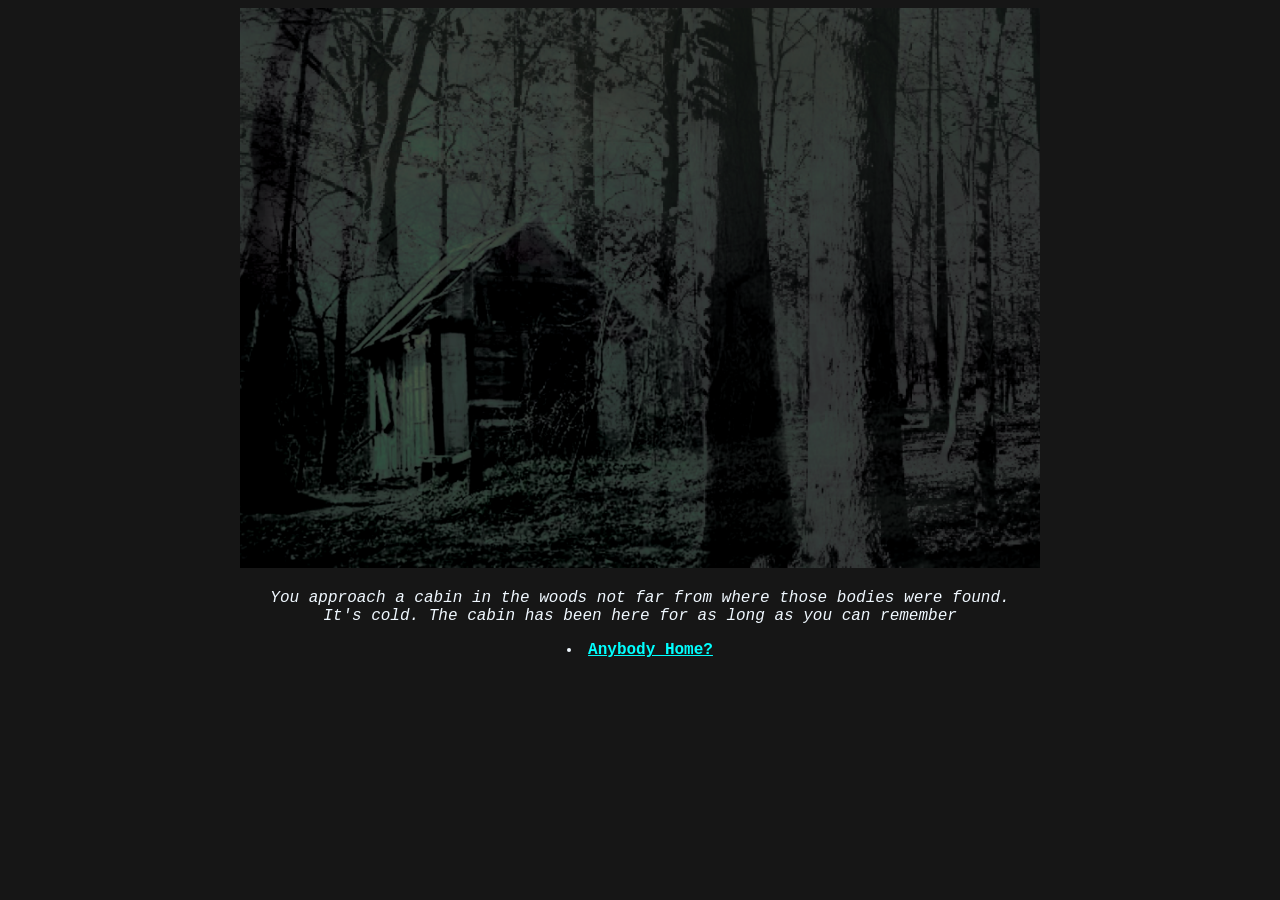
<file: index.html>
<!DOCTYPE html>
<html lang="eng">

<head>
    <meta charset="UTF-8">
    <meta name="viewport" content="width=device-width, initial scale=1.0">
    <title>Coversation with the Taxidermist</title>
    <link rel="stylesheet" href="style.css">
</head>

<body>
    <div class="wrapper1">
        <div class="background image">
                <img src="gameBgCabin1.png" width="100%">
            <div class="center text">
                <div class="narration">
                <p>You approach a cabin in the woods not far from where those bodies were found. <br> It's cold. 
                    The cabin has been here for as long as you can remember</p>
            </div>
             <div class="choose">
                        <li><a href="anybodyHome.html">Anybody Home?</a></li>
                    </div>
        </div>
        </div>
    </div>
</body>
</html>
</file>
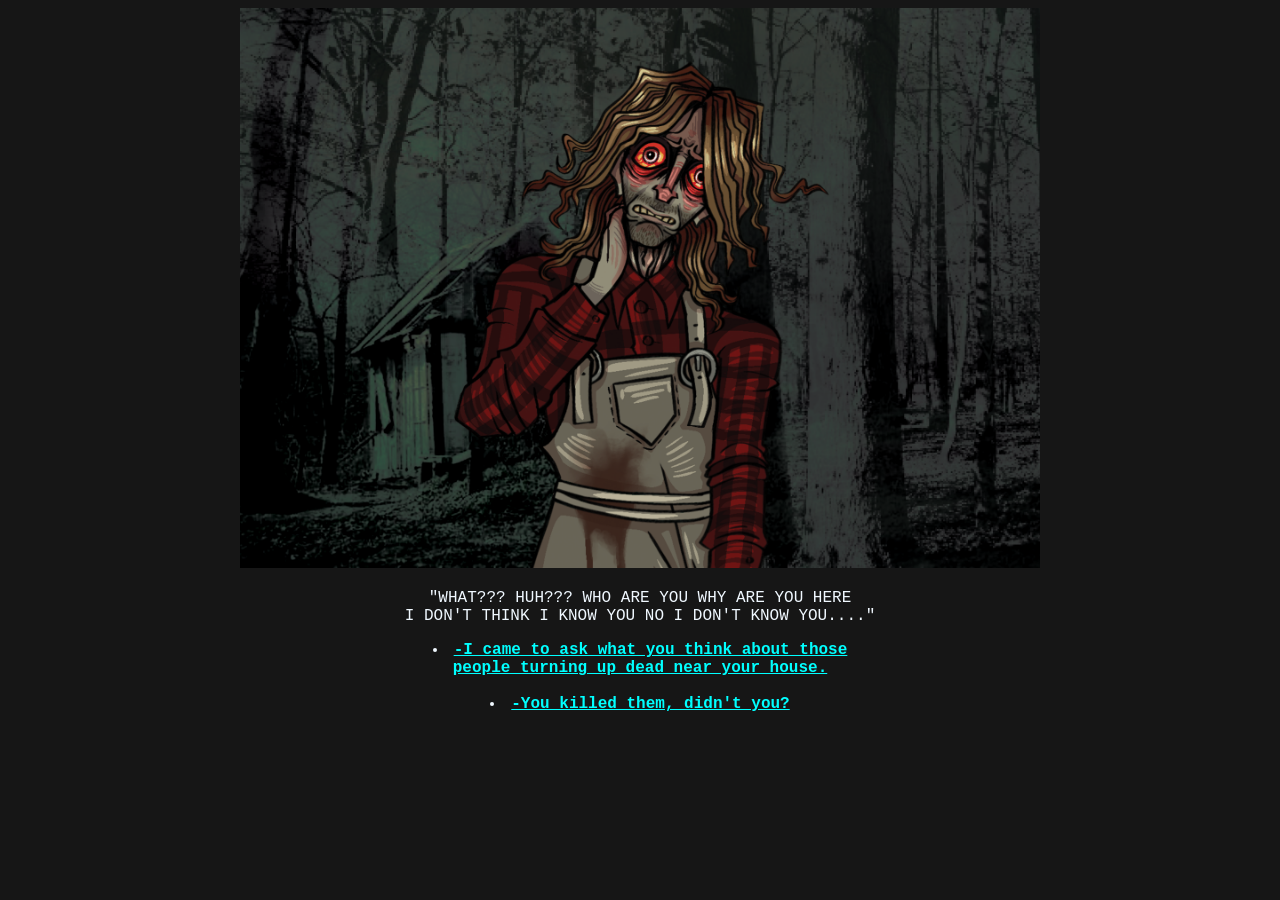
<file: anybodyHome.html>
<!DOCTYPE html>
<html lang="eng">

<head>
    <meta charset="UTF-8">
    <meta name="viewport" content="width=device-width, initial scale=1.0">
    <title>Coversation with the Taxidermist</title>
    <link rel="stylesheet" href="style.css">
</head>

<body>
    <div class="wrapper1">
        <div class="background image">
                <img src="taxSpriteTest1.png" width="100%">
            <div class="center text">
                <div class="talking">
                <p>"WHAT??? HUH??? WHO ARE YOU WHY ARE YOU HERE <br>I DON'T THINK I KNOW YOU NO I DON'T KNOW YOU...."</p>
                    <div class="choose">
                        <li><a href="noVisitors.html">-I came to ask what you think about those <br> people turning up dead near your house.</a></li>
                        <br>
                        <li><a href="killedthem.html">-You killed them, didn't you?</a></li>
                    </div>
            </div>
        </div>
        </div>
    </div>
</body>
</html>
</file>
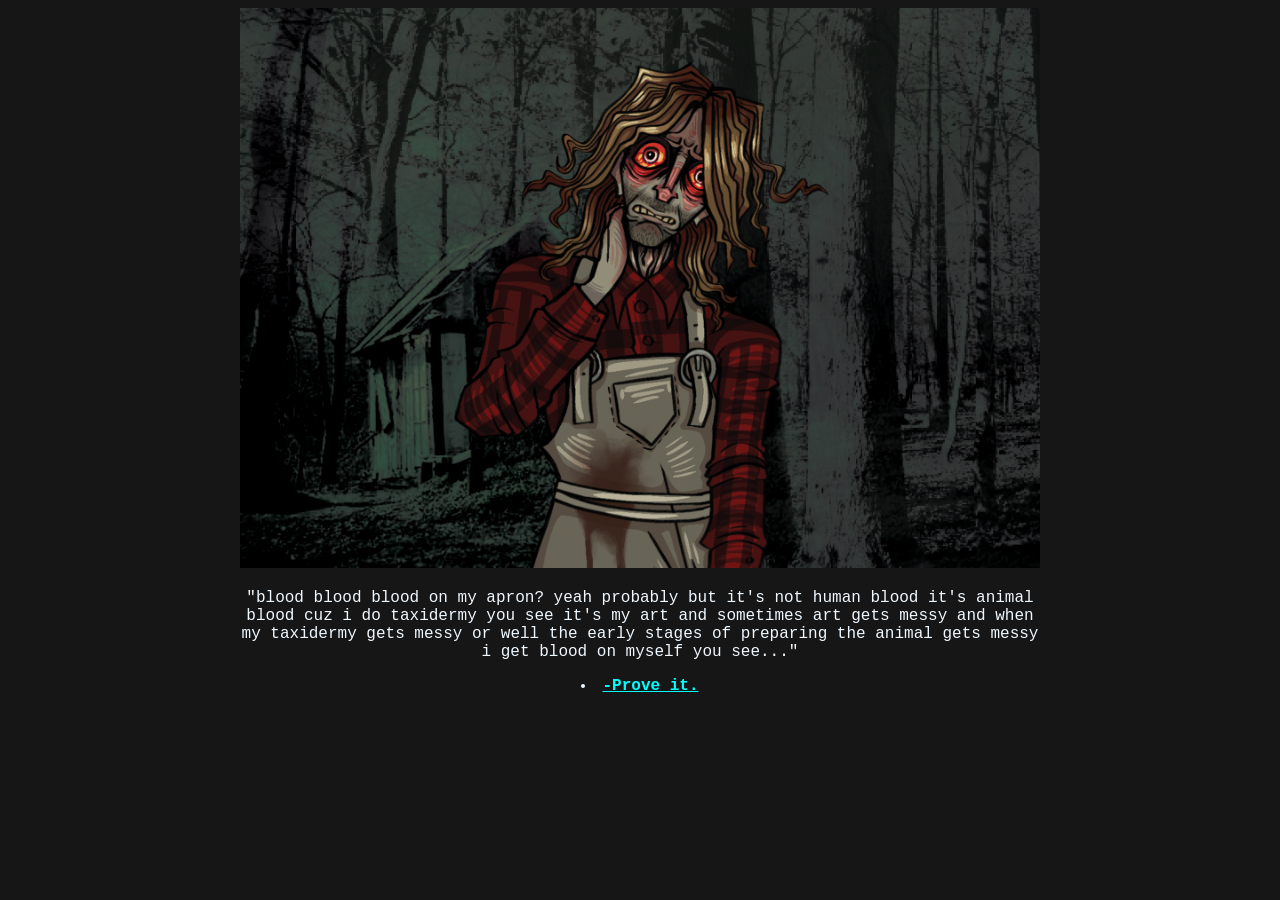
<file: apronblood.html>
<!DOCTYPE html>
<html lang="eng">

<head>
    <meta charset="UTF-8">
    <meta name="viewport" content="width=device-width, initial scale=1.0">
    <title>Coversation with the Taxidermist</title>
    <link rel="stylesheet" href="style.css">
</head>

<body>
    <div class="wrapper1">
        <div class="background image">
                <img src="taxSpriteTest1.png" width="100%">
            <div class="center text">
                <div class="talking">
                <p>"blood blood blood on my apron? yeah probably but it's not human blood it's animal blood cuz i do taxidermy you see it's my art and sometimes art gets messy and when my taxidermy gets messy or well the early stages of preparing the animal gets messy i get blood on myself you see..."</p>
                    <div class="choose">
                        <li><a href="proveit.html">-Prove it.</a></li>
                    </div>
            </div>
        </div>
        </div>
    </div>
</body>
</html>
</file>
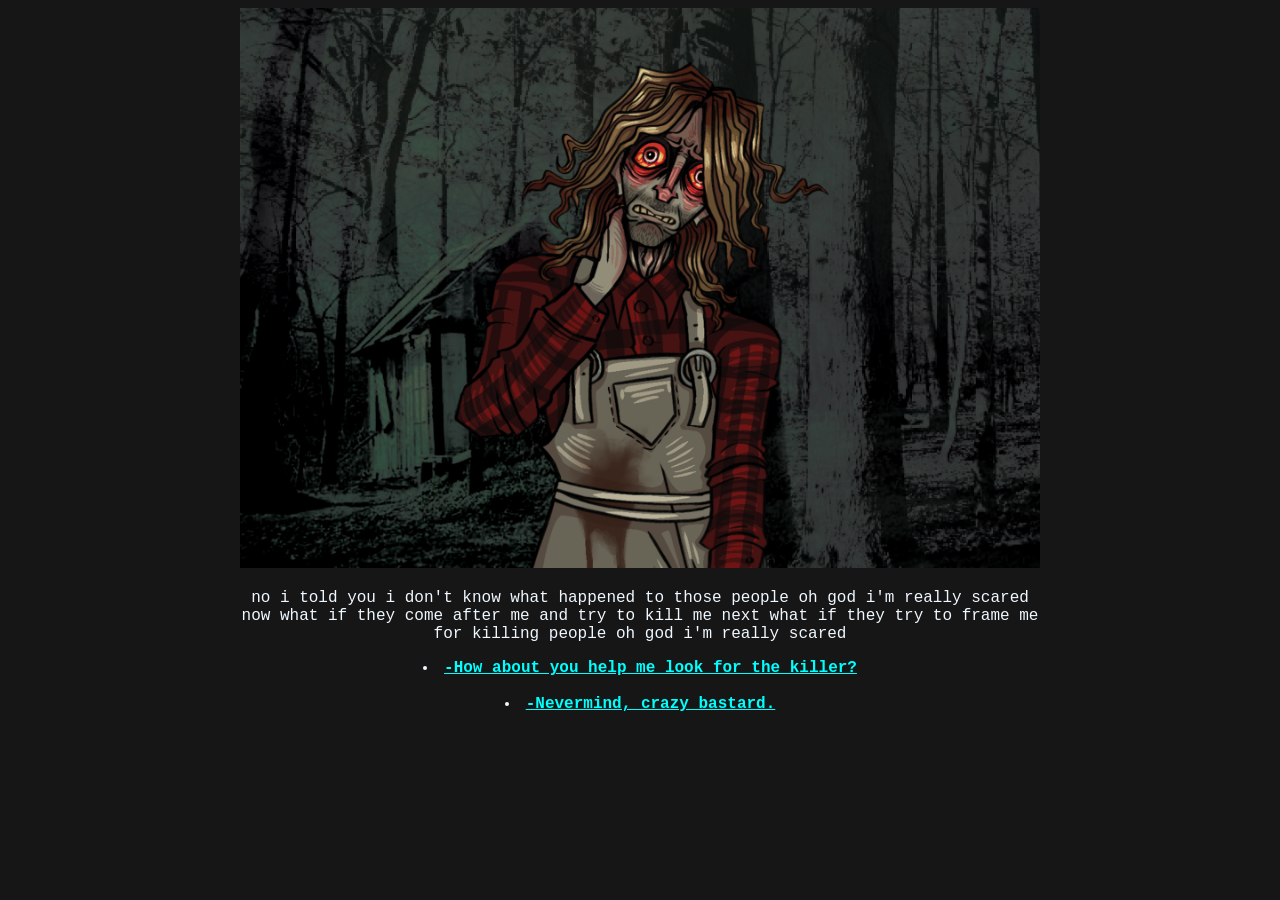
<file: dontknow.html>
<!DOCTYPE html>
<html lang="eng">

<head>
    <meta charset="UTF-8">
    <meta name="viewport" content="width=device-width, initial scale=1.0">
    <title>Coversation with the Taxidermist</title>
    <link rel="stylesheet" href="style.css">
</head>

<body>
    <div class="wrapper1">
        <div class="background image">
                <img src="taxSpriteTest1.png" width="100%">
            <div class="center text">
                <div class="talking">
                    <p>no i told you i don't know what happened to those people oh god i'm really 
                        scared now what if they come after me and try to kill me next what if they try to frame me for killing people oh god i'm really scared </p>
                    <div class="choose">
                        <li><a href="helplook.html">-How about you help me look for the killer?</a></li>
                        <br>
                        <li><a href="leavingalt.html">-Nevermind, crazy bastard.</a></li>
                    </div>
            </div>
        </div>
        </div>
    </div>
</body>
</html>
</file>
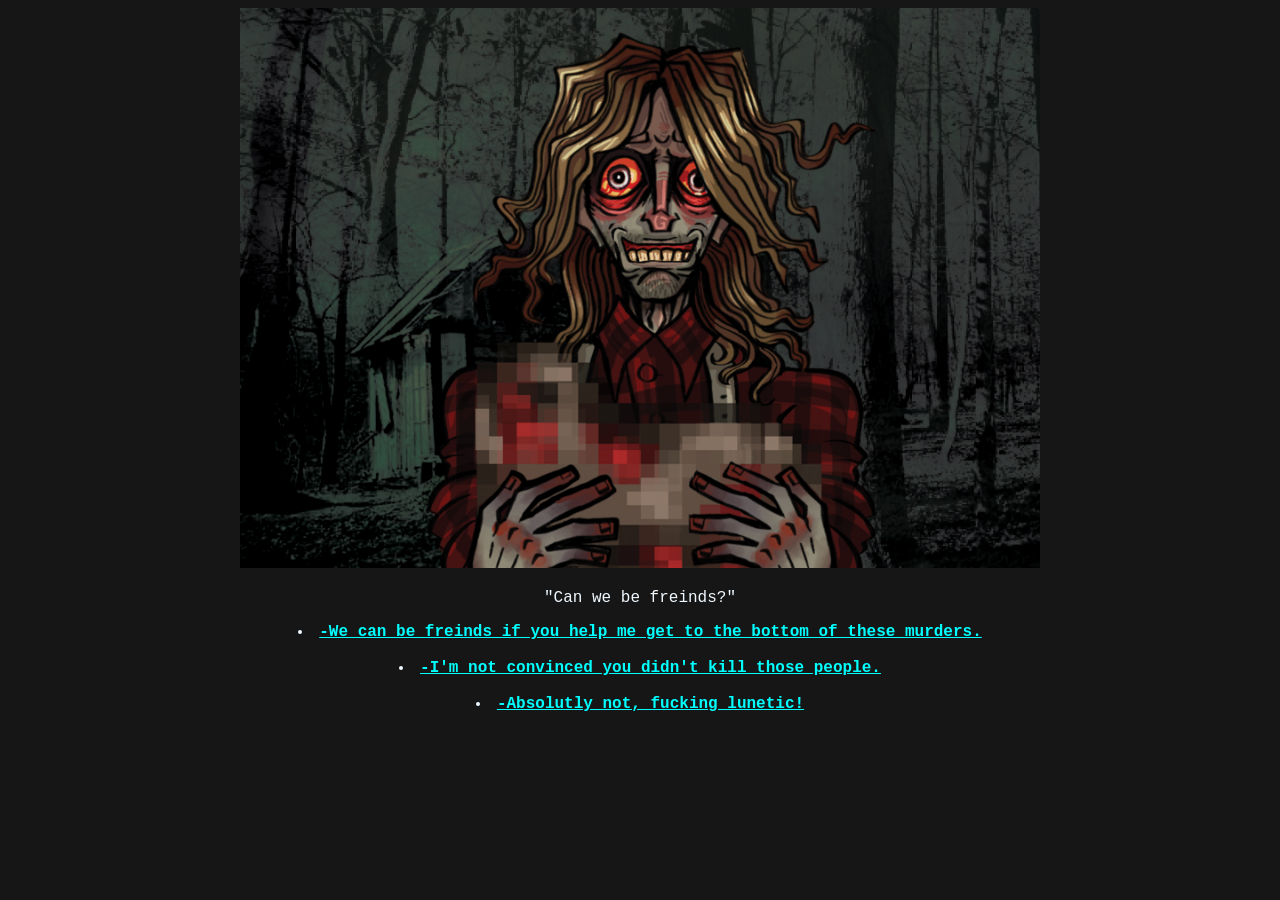
<file: friends.html>
<!DOCTYPE html>
<html lang="eng">

<head>
    <meta charset="UTF-8">
    <meta name="viewport" content="width=device-width, initial scale=1.0">
    <title>Coversation with the Taxidermist</title>
    <link rel="stylesheet" href="style.css">
</head>

<body>
    <div class="wrapper1">
        <div class="background image">
                <img src="taxSpriteTest3.png" width="100%">
            <div class="center text">
                <div class="talking">
                <p>"Can we be freinds?"</p>
            </div>
            <div class="choose">
                        <li><a href="helplook.html">-We can be freinds if you help me get to the bottom of these murders.</a></li>
                        <br>
                        <li><a href="notconvinced.html">-I'm not convinced you didn't kill those people.</a></li>
                        <br>
                        <li><a href="leaving.html">-Absolutly not, fucking lunetic!</a></li>
                    </div>
        </div>
        </div>
    </div>
</body>
</html>
</file>
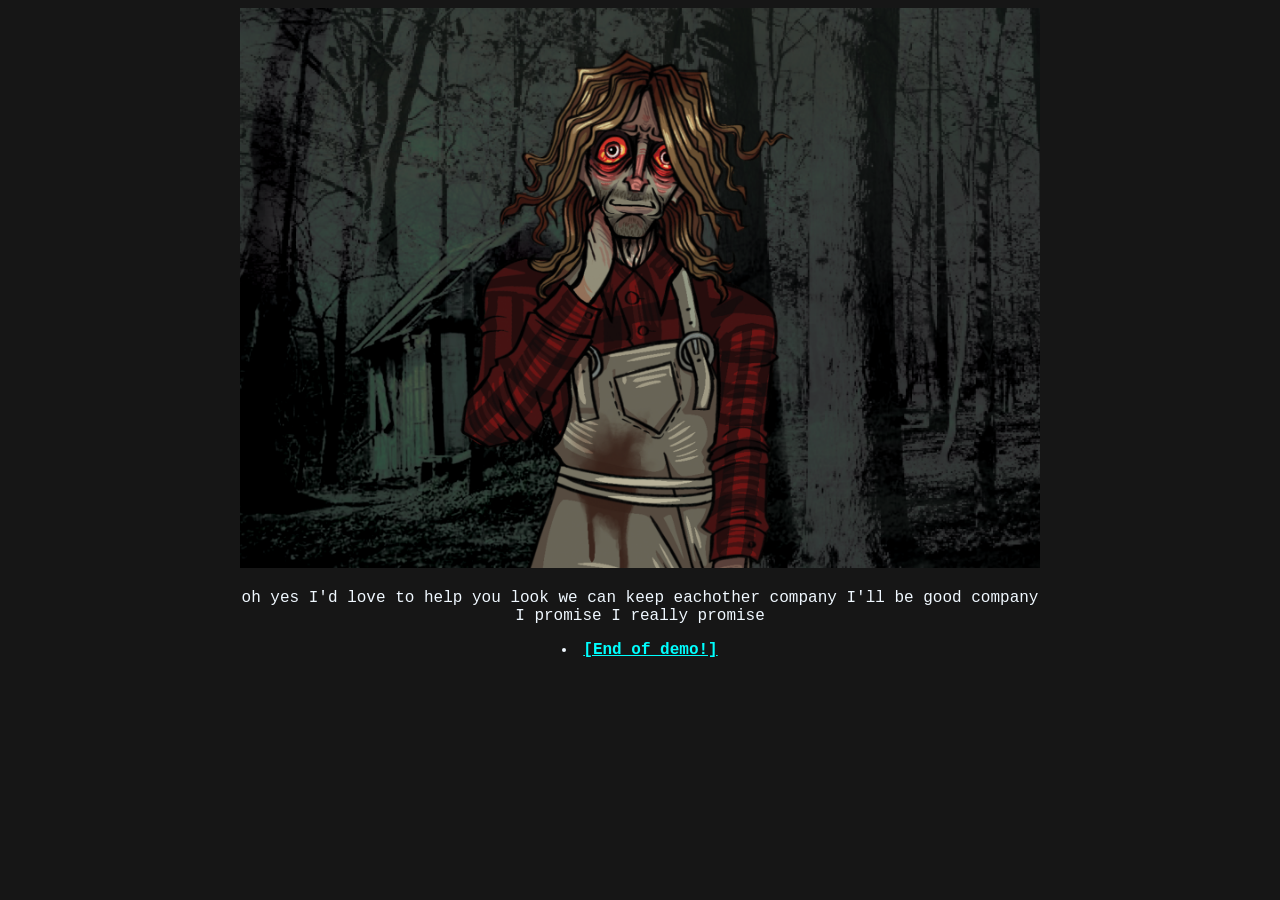
<file: helplook.html>
<!DOCTYPE html>
<html lang="eng">

<head>
    <meta charset="UTF-8">
    <meta name="viewport" content="width=device-width, initial scale=1.0">
    <title>Coversation with the Taxidermist</title>
    <link rel="stylesheet" href="style.css">
</head>

<body>
    <div class="wrapper1">
        <div class="background image">
                <img src="taxHelp_1.png" width="100%">
            <div class="center text">
                <div class="talking">
                    <p>oh yes I'd love to help you look we can keep eachother company I'll be good company I promise I really promise </p>
                    <div class="choose">
                        <li><a href="index.html">[End of demo!]</a></li>
                    </div>
            </div>
        </div>
        </div>
    </div>
</body>
</html>
</file>
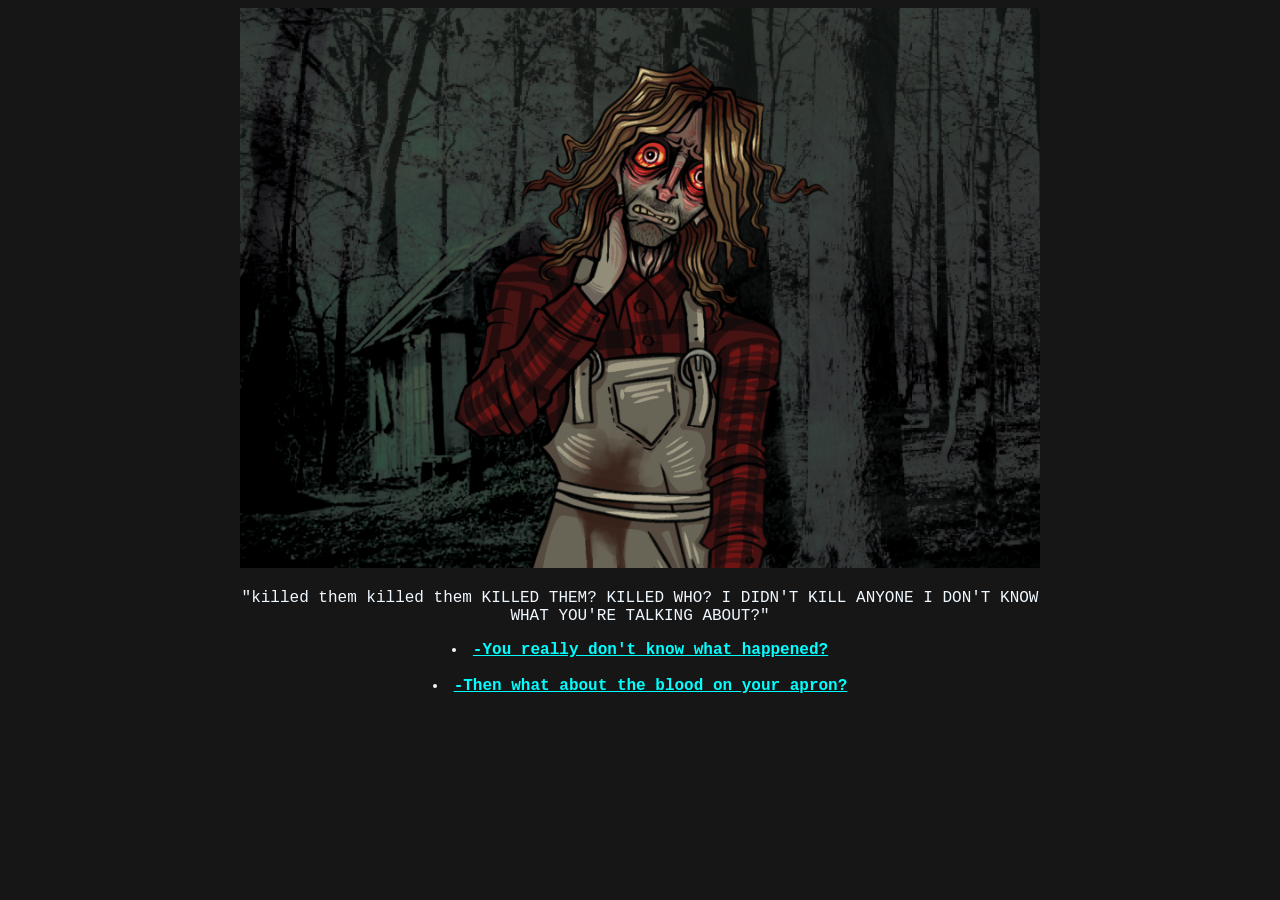
<file: killedthem.html>
<!DOCTYPE html>
<html lang="eng">

<head>
    <meta charset="UTF-8">
    <meta name="viewport" content="width=device-width, initial scale=1.0">
    <title>Coversation with the Taxidermist</title>
    <link rel="stylesheet" href="style.css">
</head>

<body>
    <div class="wrapper1">
        <div class="background image">
                <img src="taxSpriteTest1.png" width="100%">
            <div class="center text">
                <div class="talking">
                <p>"killed them killed them KILLED THEM? KILLED WHO? I DIDN'T KILL ANYONE I DON'T KNOW WHAT YOU'RE TALKING ABOUT?"</p>
                    <div class="choose">
                        <li><a href="noVisitors.html">-You really don't know what happened?</a></li>
                        <br>
                        <li><a href="apronblood.html">-Then what about the blood on your apron?</a></li>
                    </div>
            </div>
        </div>
        </div>
    </div>
</body>
</html>
</file>
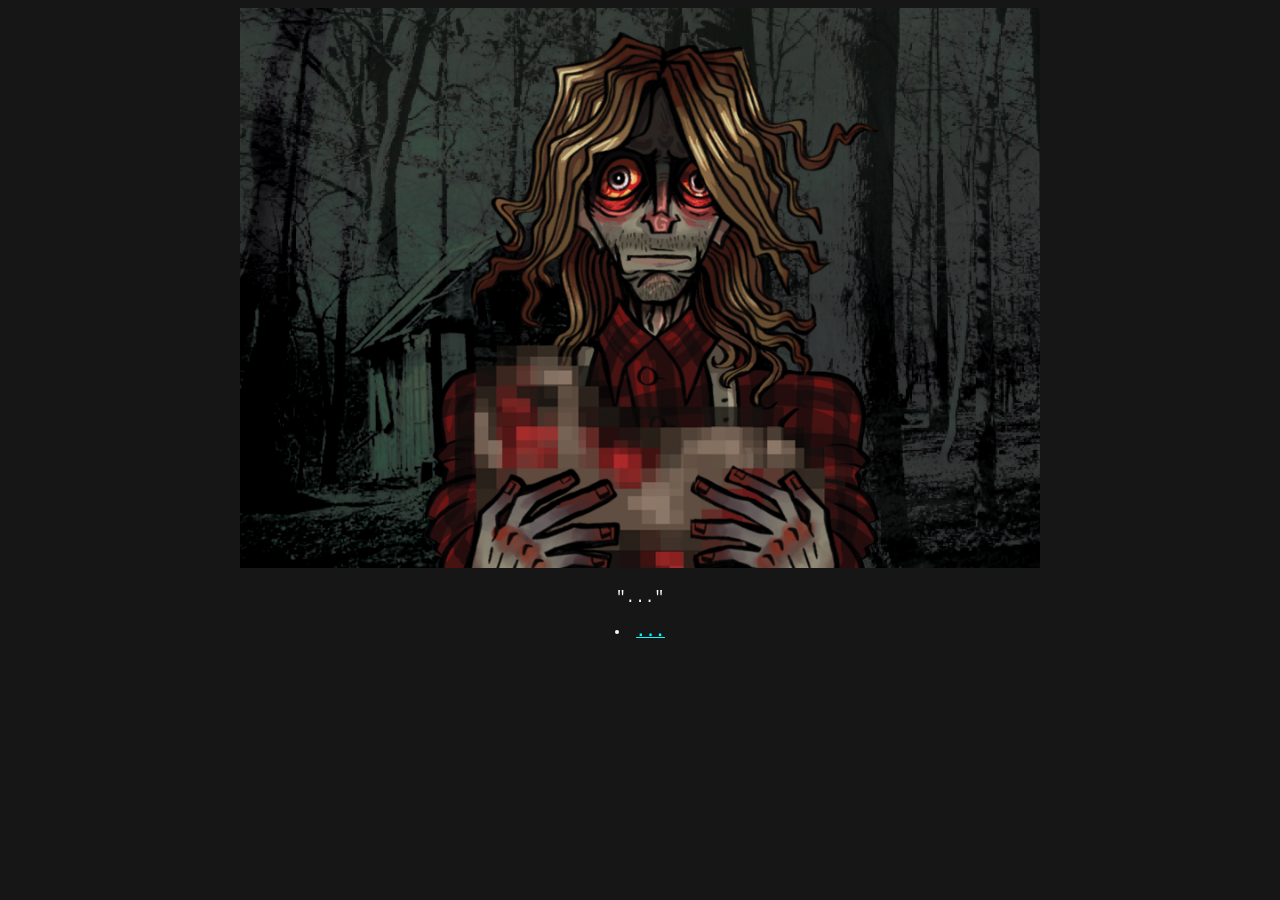
<file: leaving.html>
<!DOCTYPE html>
<html lang="eng">

<head>
    <meta charset="UTF-8">
    <meta name="viewport" content="width=device-width, initial scale=1.0">
    <title>Coversation with the Taxidermist</title>
    <link rel="stylesheet" href="style.css">
</head>

<body>
    <div class="wrapper1">
        <div class="background image">
                <img src="taxNoFriends.png" width="100%">
            <div class="center text">
                <div class="talking">
                <p>"..."</p>
            </div>
            <div class="choose">
                        <li><a href="index.html">...</a></li>
                    </div>
        </div>
        </div>
    </div>
</body>
</html>
</file>
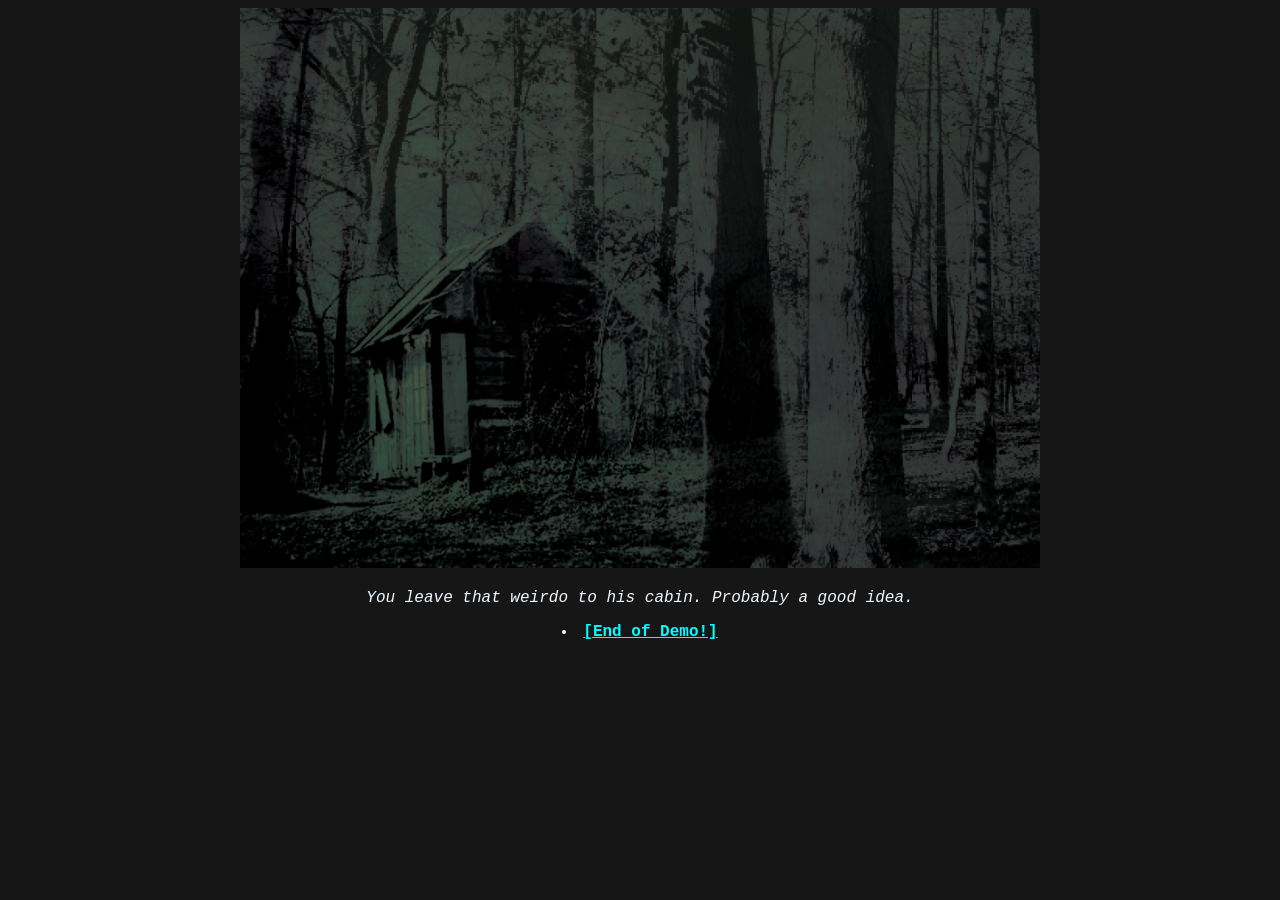
<file: leavingalt.html>
<!DOCTYPE html>
<html lang="eng">

<head>
    <meta charset="UTF-8">
    <meta name="viewport" content="width=device-width, initial scale=1.0">
    <title>Coversation with the Taxidermist</title>
    <link rel="stylesheet" href="style.css">
</head>

<body>
    <div class="wrapper1">
        <div class="background image">
                <img src="gameBgCabin1.png" width="100%">
            <div class="center text">
                <div class="narration">
                <p>You leave that weirdo to his cabin. Probably a good idea.</p>
            </div>
             <div class="choose">
                        <li><a href="index.html">[End of Demo!]</a></li>
                    </div>
        </div>
        </div>
    </div>
</body>
</html>
</file>
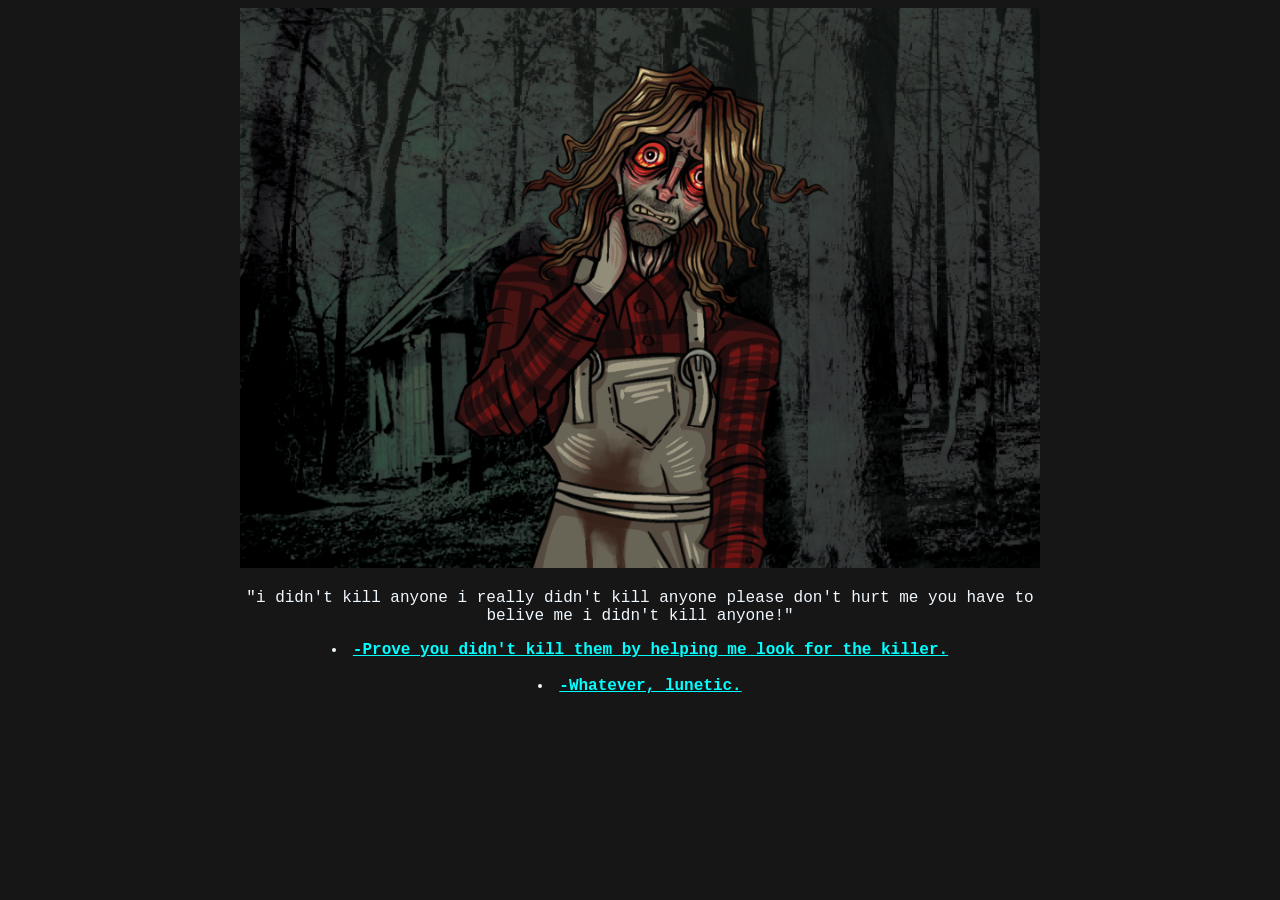
<file: notconvinced.html>
<!DOCTYPE html>
<html lang="eng">

<head>
    <meta charset="UTF-8">
    <meta name="viewport" content="width=device-width, initial scale=1.0">
    <title>Coversation with the Taxidermist</title>
    <link rel="stylesheet" href="style.css">
</head>

<body>
    <div class="wrapper1">
        <div class="background image">
                <img src="taxSpriteTest1.png" width="100%">
            <div class="center text">
                <div class="talking">
                <p>"i didn't kill anyone i really didn't kill anyone please don't hurt me you have to belive me i didn't kill anyone!"</p>
                    <div class="choose">
                        <li><a href="helplook.html">-Prove you didn't kill them by helping me look for the killer.</a></li>
                        <br>
                        <li><a href="leavingalt.html">-Whatever, lunetic.</a></li>
                    </div>
            </div>
        </div>
        </div>
    </div>
</body>
</html>
</file>
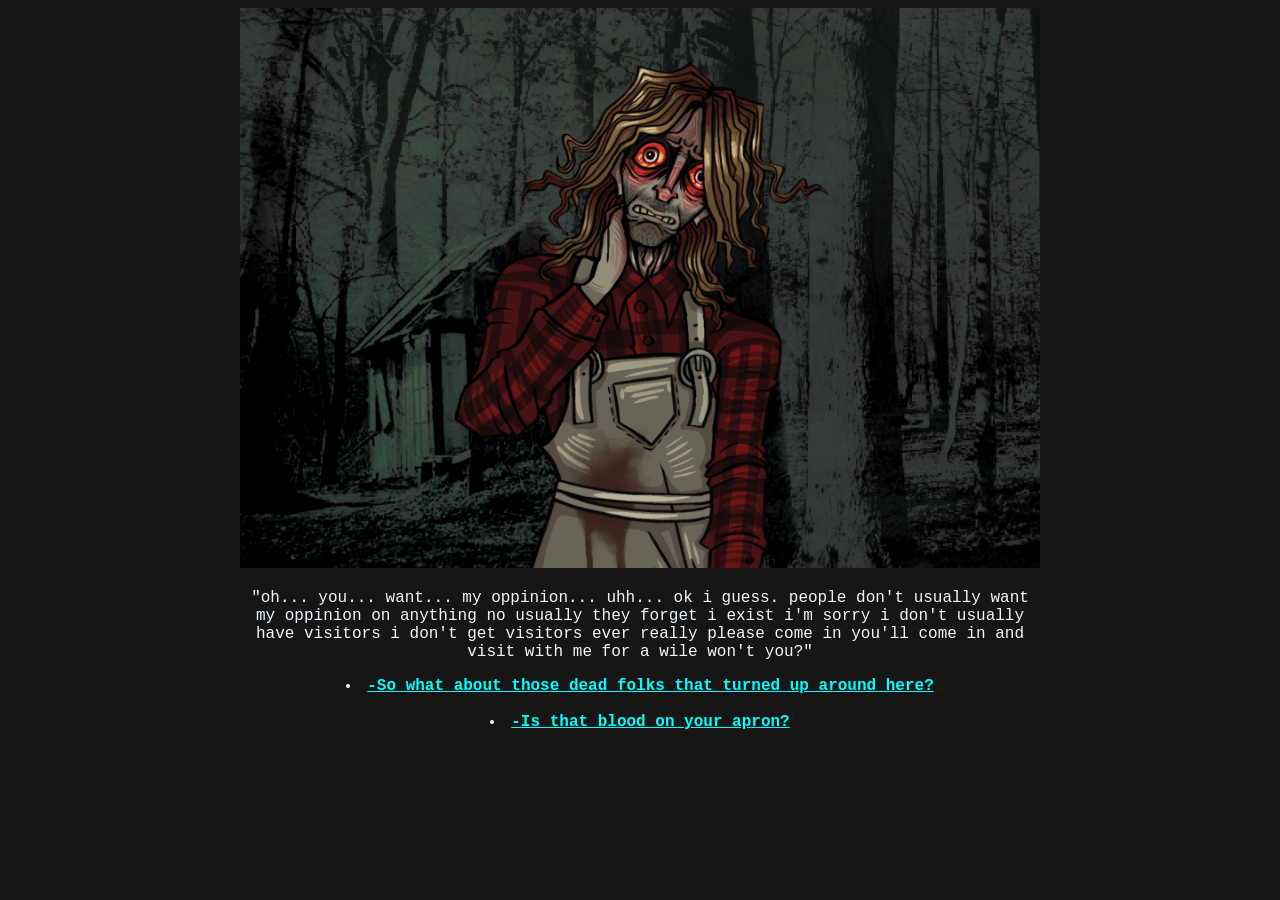
<file: noVisitors.html>
<!DOCTYPE html>
<html lang="eng">

<head>
    <meta charset="UTF-8">
    <meta name="viewport" content="width=device-width, initial scale=1.0">
    <title>Coversation with the Taxidermist</title>
    <link rel="stylesheet" href="style.css">
</head>

<body>
    <div class="wrapper1">
        <div class="background image">
                <img src="taxSpriteTest1.png" width="100%">
            <div class="center text">
                <div class="talking">
                <p>"oh... you... want... my oppinion... uhh... ok i guess. people don't usually want my oppinion on anything no usually they forget i exist i'm sorry i don't usually have visitors i don't get visitors ever really please come in you'll come in and visit with me for a wile won't you?"</p>
                    <div class="choose">
                        <li><a href="oppinion.html">-So what about those dead folks that turned up around here?</a></li>
                        <br>
                        <li><a href="apronblood.html">-Is that blood on your apron?</a></li>
                    </div>
            </div>
        </div>
        </div>
    </div>
</body>
</html>
</file>
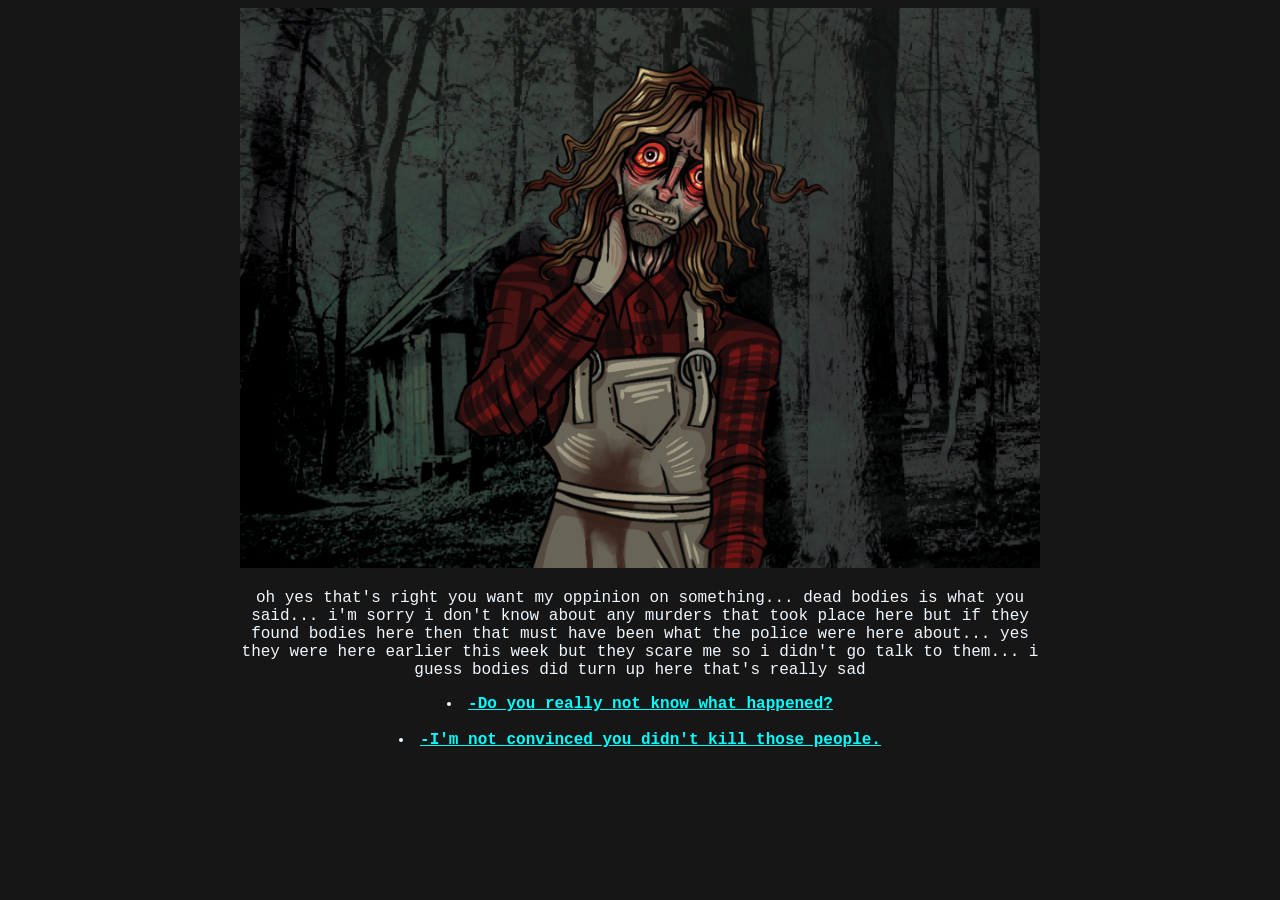
<file: oppinion.html>
<!DOCTYPE html>
<html lang="eng">

<head>
    <meta charset="UTF-8">
    <meta name="viewport" content="width=device-width, initial scale=1.0">
    <title>Coversation with the Taxidermist</title>
    <link rel="stylesheet" href="style.css">
</head>

<body>
    <div class="wrapper1">
        <div class="background image">
                <img src="taxSpriteTest1.png" width="100%">
            <div class="center text">
                <div class="talking">
                    <p>oh yes that's right you want my oppinion on something... dead bodies is what you said... i'm sorry i don't know about any murders that took place here but if they found bodies here then that must have been what the police were here about... 
                        yes they were here earlier this week but they scare me so i didn't go talk to them... i guess bodies did turn up here that's really sad </p>
                    <div class="choose">
                        <li><a href="dontknow.html">-Do you really not know what happened?</a></li>
                        <br>
                        <li><a href="notconvinced.html">-I'm not convinced you didn't kill those people.</a></li>
                    </div>
            </div>
        </div>
        </div>
    </div>
</body>
</html>
</file>
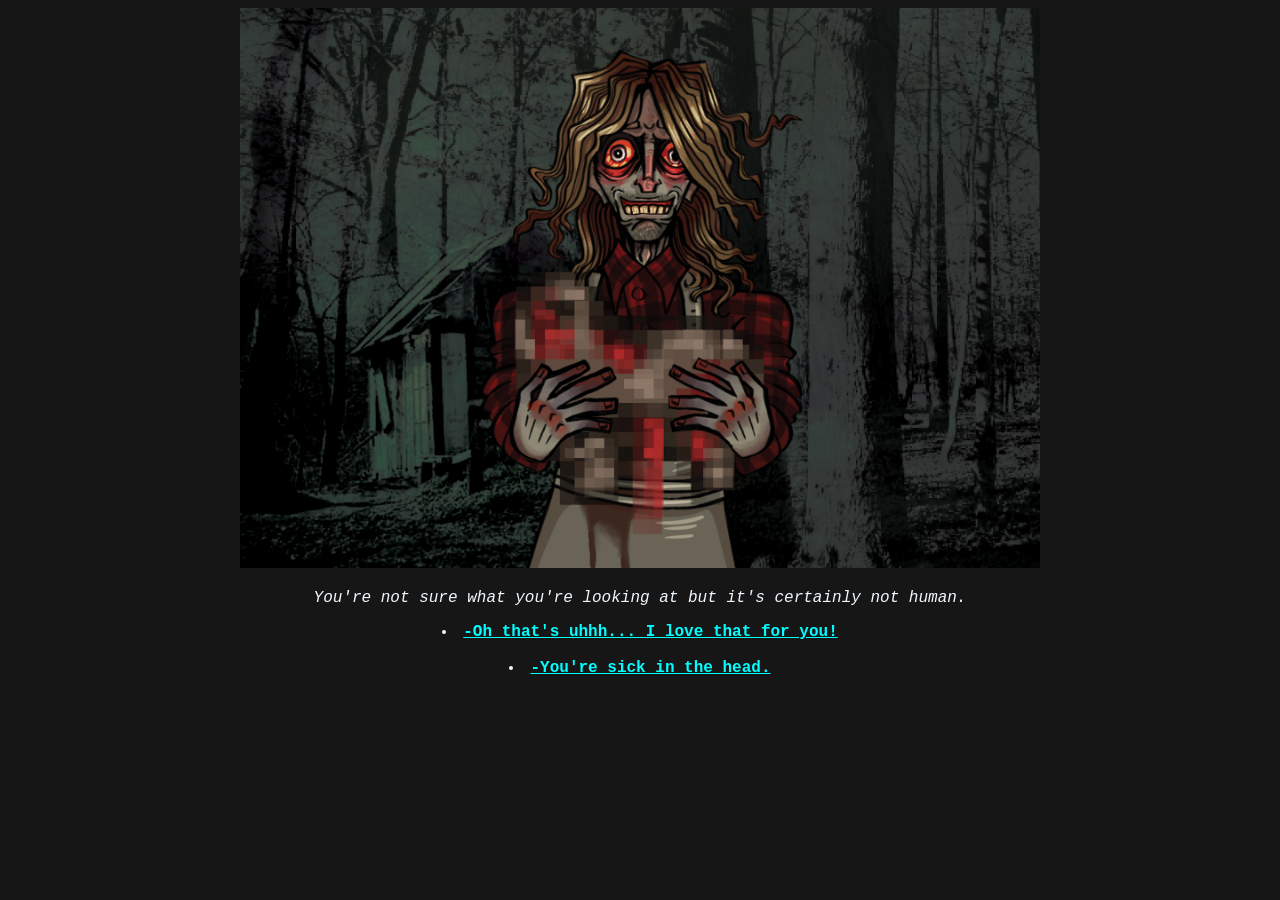
<file: proveit.html>
<!DOCTYPE html>
<html lang="eng">

<head>
    <meta charset="UTF-8">
    <meta name="viewport" content="width=device-width, initial scale=1.0">
    <title>Coversation with the Taxidermist</title>
    <link rel="stylesheet" href="style.css">
</head>

<body>
    <div class="wrapper1">
        <div class="background image">
                <img src="taxSpriteTest2.png" width="100%">
            <div class="center text">
                <div class="narration">
                <p>You're not sure what you're looking at but it's certainly not human.</p>
            </div>
            <div class="choose">
                        <li><a href="friends.html">-Oh that's uhhh... I love that for you!</a></li>
                        <br>
                        <li><a href="leavingalt.html">-You're sick in the head.</a></li>
                    </div>
        </div>
        </div>
    </div>
</body>
</html>
</file>
<file: style.css>
body{
    background-color: rgb(22, 22, 22);
    font-family: 'Courier New', Courier, monospace;
    font-weight: 500;
    color:aliceblue
}

.wrapper1{
    text-align: center;
    max-width: 800px;
    padding: 0;
    margin: 0 auto;
    background-color: rgb(22, 22, 22);
    font-family: 'Courier New', Courier, monospace;
    font-weight: 500;
    color:aliceblue
}

.center text{
    margin: 0 auto;
    padding: 30px;
}

.narration{
    font-style:italic; 
}

.choose{
    padding-bottom: 30px;
}

li a{
    color: aqua;
    font-weight: bold;
}
</file>
